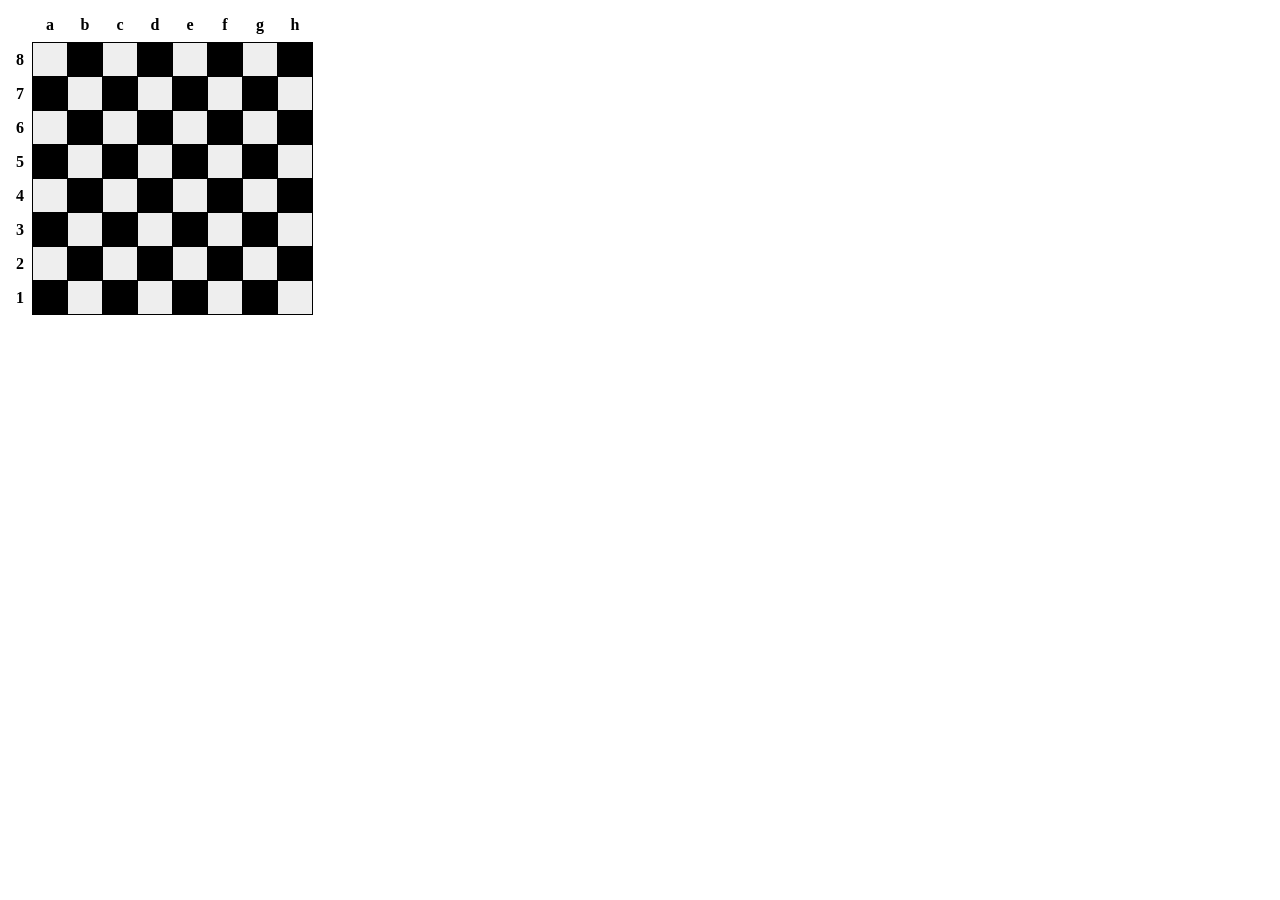
<file: Assignment/Team Leader-Vignesh/Assignment 1/CHESSBOARD .html>
<html>
    <head>
        <title></title>
        <meta charset="UTF-8">
        <style>
            .chess-board { border-spacing: 0; border-collapse: collapse; }
            .chess-board th { padding: .5em; }
            .chess-board td { border: 1px solid; width: 2em; height: 2em; }
            .chess-board .light { background: #eee; }
            .chess-board .dark { background: #000; }
        </style>
    </head>
    <body>
        <table class="chess-board">
            <tbody>
                <tr>
                    <th></th>
                    <th>a</th>
                    <th>b</th>
                    <th>c</th>
                    <th>d</th>
                    <th>e</th>
                    <th>f</th>
                    <th>g</th>
                    <th>h</th>
                </tr>
                <tr>
                    <th>8</th>
                    <td class="light"></td>
                    <td class="dark"></td>
                    <td class="light"></td>
                    <td class="dark"></td>
                    <td class="light"></td>
                    <td class="dark"></td>
                    <td class="light"></td>
                    <td class="dark"></td>
                </tr>
                <tr>
                    <th>7</th>
                    <td class="dark"></td>
                    <td class="light"></td>
                    <td class="dark"></td>
                    <td class="light"></td>
                    <td class="dark"></td>
                    <td class="light"></td>
                    <td class="dark"></td>
                    <td class="light"></td>
                </tr>
                <tr>
                    <th>6</th>
                    <td class="light"></td>
                    <td class="dark"></td>
                    <td class="light"></td>
                    <td class="dark"></td>
                    <td class="light"></td>
                    <td class="dark"></td>
                    <td class="light"></td>
                    <td class="dark"></td>
                </tr>
                <tr>
                    <th>5</th>
                    <td class="dark"></td>
                    <td class="light"></td>
                    <td class="dark"></td>
                    <td class="light"></td>
                    <td class="dark"></td>
                    <td class="light"></td>
                    <td class="dark"></td>
                    <td class="light"></td>
                </tr>
                <tr>
                    <th>4</th>
                    <td class="light"></td>
                    <td class="dark"></td>
                    <td class="light"></td>
                    <td class="dark"></td>
                    <td class="light"></td>
                    <td class="dark"></td>
                    <td class="light"></td>
                    <td class="dark"></td>
                </tr>
                <tr>
                    <th>3</th>
                    <td class="dark"></td>
                    <td class="light"></td>
                    <td class="dark"></td>
                    <td class="light"></td>
                    <td class="dark"></td>
                    <td class="light"></td>
                    <td class="dark"></td>
                    <td class="light"></td>
                </tr>
                <tr>
                    <th>2</th>
                    <td class="light"></td>
                    <td class="dark"></td>
                    <td class="light"></td>
                    <td class="dark"></td>
                    <td class="light"></td>
                    <td class="dark"></td>
                    <td class="light"></td>
                    <td class="dark"></td>
                </tr>
                <tr>
                    <th>1</th>
                    <td class="dark"></td>
                    <td class="light"></td>
                    <td class="dark"></td>
                    <td class="light"></td>
                    <td class="dark"></td>
                    <td class="light"></td>
                    <td class="dark"></td>
                    <td class="light"></td>
                </tr>
            </tbody>
        </table>
    </body>
</html>
</file>
